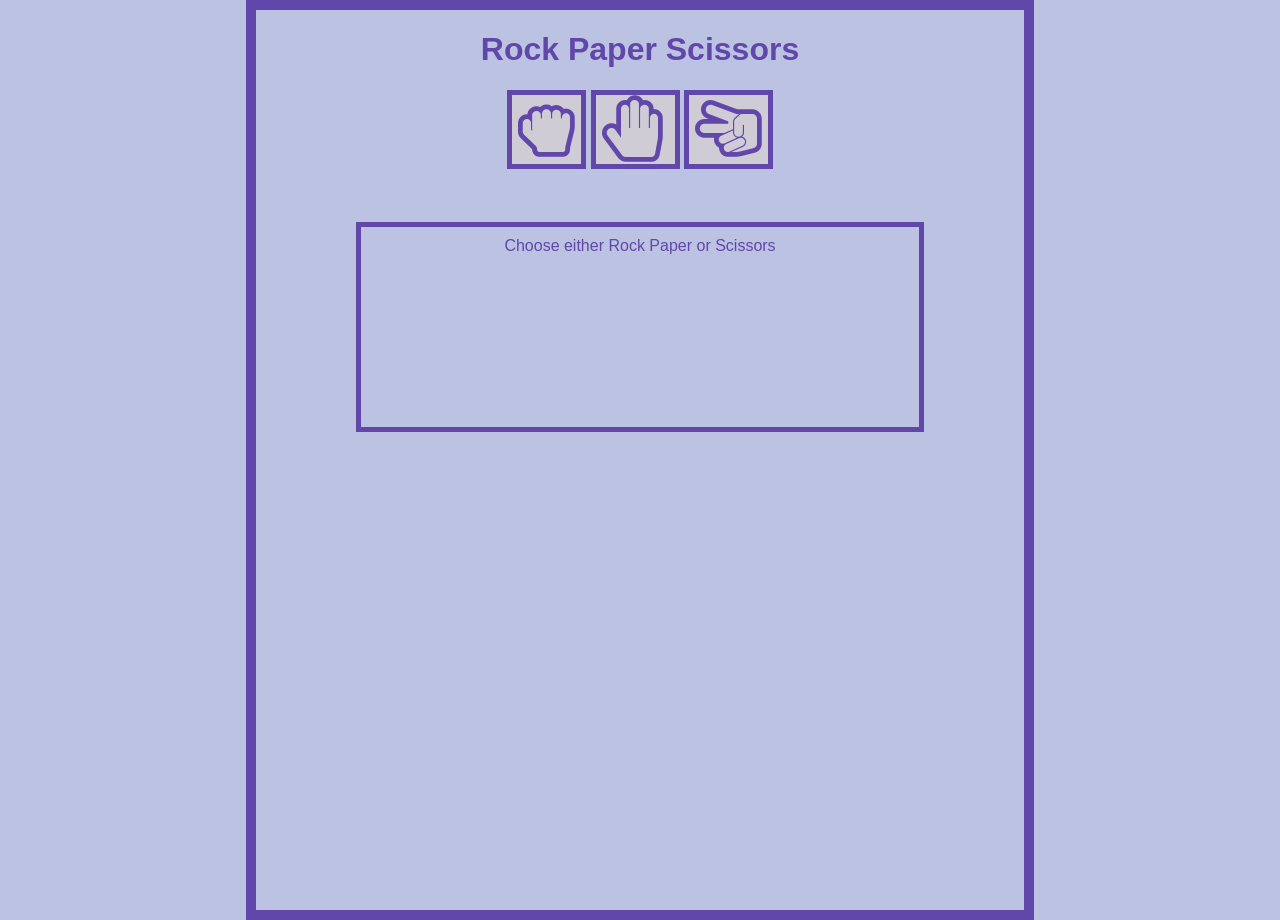
<file: index.html>
<!DOCTYPE html>
<html>
<head>
  <title>Rock Paper Scissors</title>
  <link rel="stylesheet" href="style.css">
  <link rel="stylesheet" href="https://cdnjs.cloudflare.com/ajax/libs/font-awesome/4.7.0/css/font-awesome.min.css">
  <meta charset="UTF-8"/>
</head>
<body>
  <h1>Rock Paper Scissors</h1>
  
  <div class="buttons">
    <button id="rock" class="playButton">
      <i class="fa fa-hand-rock-o fa-5x" aria-hidden="true"></i>
    </button>
    <button id="paper" class="playButton">
      <i class="fa fa-hand-paper-o fa-5x" aria-hidden="true"></i>
    </button>
    <button id="scissors" class="playButton">
      <i class="fa fa-hand-scissors-o fa-5x" aria-hidden="true"></i>
    </button>
  </div>

  <div id="msgBoard"></div>

  <script src="rock-paper-scissors.js"></script>
</body>
</html>
</file>
<file: style.css>
html {
  height: 100%;
}

body {
  border: 10px solid #6247aa;
  font-family: Arial, Helvetica, sans-serif;
  text-align: center;
  background-color: #bbc2e2;
  color: #6247aa;
  margin: 0 auto;
  width: 60%;
  height: 100%;
}

h1 {
  text-align: center;
}

.buttons {
  margin: auto;
  text-align: center;
}

.playButton {
  border: 5px solid #6247aa;
  cursor: pointer;
  background-color: #cfccd6;
  color: #6247aa;
}

.playButton:hover {
  background-color: #b7b5e4;
}

#msgBoard {
  border: 5px solid #6247aa;
  text-align: center;
  margin: 7% auto;
  width: 70%;
  height: 20%;
  padding: 10px;
}

#restartButton {
  border: 5px solid #6247aa;
  cursor: pointer;
  background-color: #cfccd6;
  text-align: center;
  color: #6247aa;
  width: 30%;
  height: 5em;
  padding: 5px;
}

#restartButton:hover {
  background-color: #b7b5e4;
}
</file>
